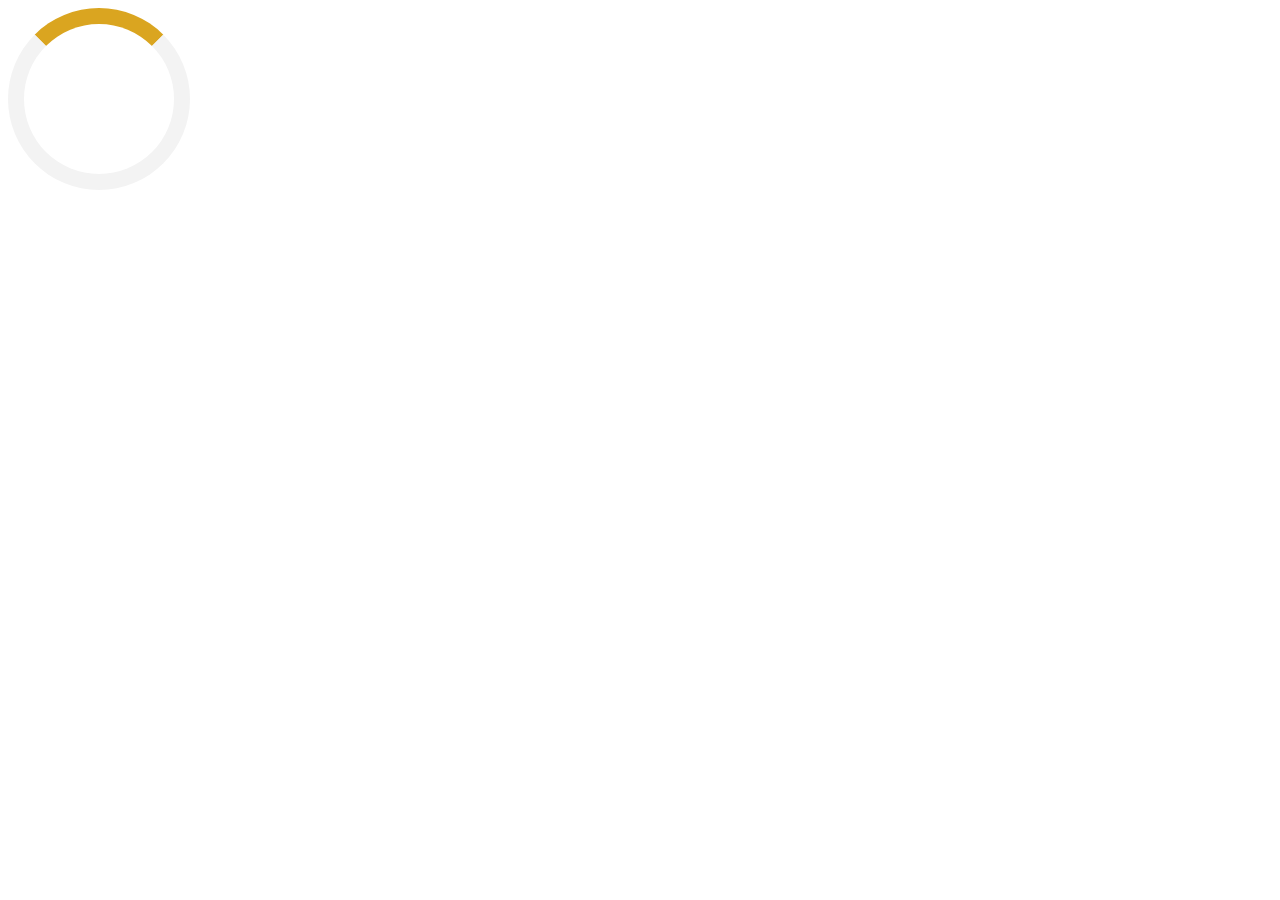
<file: index.html>
<!DOCTYPE html>
<html lang="en">
<head>
    <meta charset="UTF-8">
    <meta name="viewport" content="width=device-width, initial-scale=1.0">
    <title>Loader</title>
    <link rel="stylesheet" href="loader-style.css" />
</head>
<body>
    <div class="loader"></div>
</body>
</html>
</file>
<file: loader-style.css>
.loader{
    border: 16px solid #f3f3f3;
    width: 150px;
    height: 150px;
    border-radius: 50%;
    border-top: 16px solid goldenrod;
    animation: loading 2s linear infinite;
    
}
@keyframes loading {
    0%{
        transform: rotate(0deg);
    }
    100%{
        transform: rotate(360deg);
    }
}
</file>
